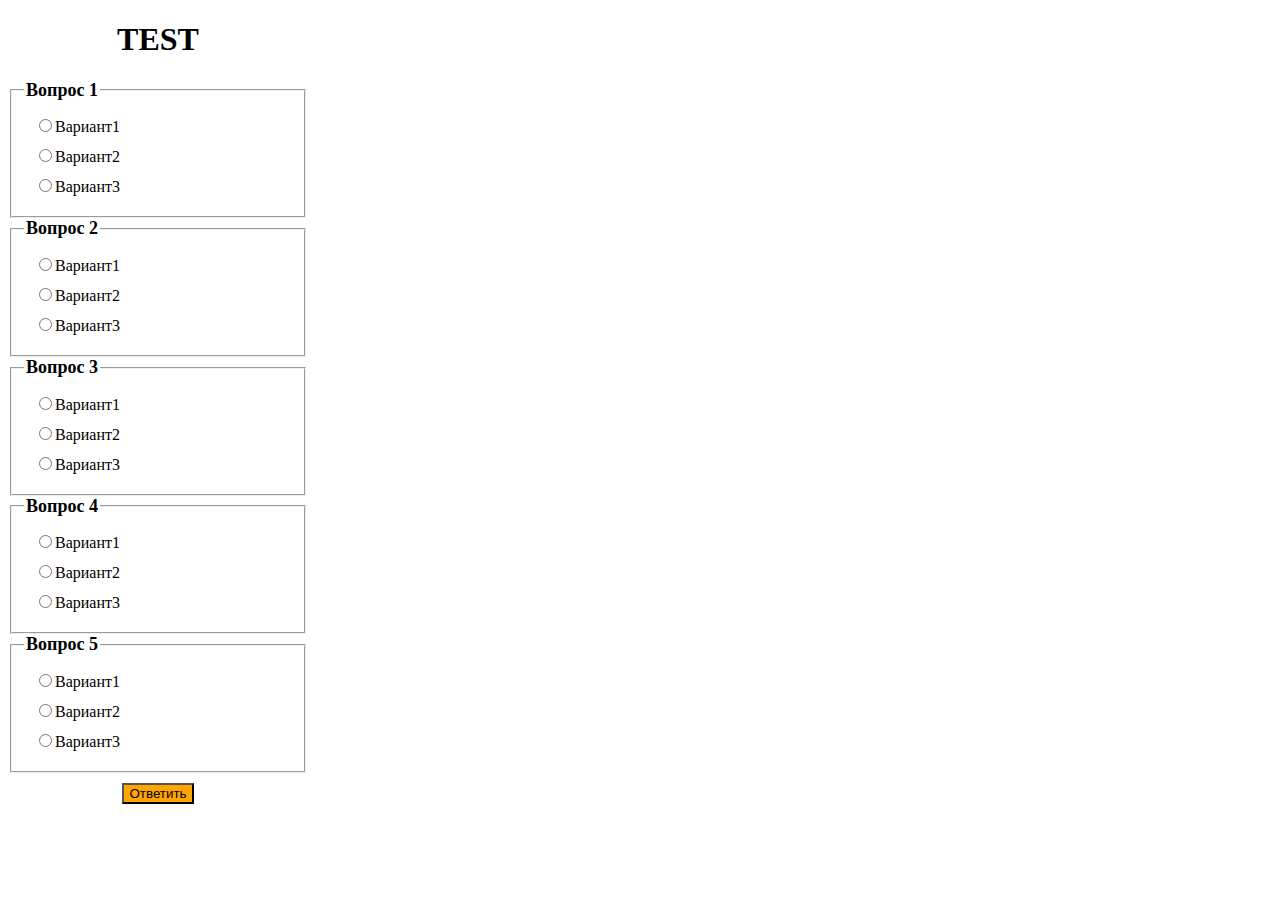
<file: index.html>
<!DOCTYPE html>
<html>
    <head>
        <title>TEST</title>
        <meta charset="UTF-8">
        <link href="css/style.css" rel="stylesheet" type="text/css"/>
        <script src="js/test.js" defer type="text/javascript"></script>
        <meta name="viewport" content="width=device-width, initial-scale=1.0">
    </head>
    <body>
        <h1>TEST</h1>
        <form id="test" name="test" action="#"></form>
    </body>
</html>
</file>
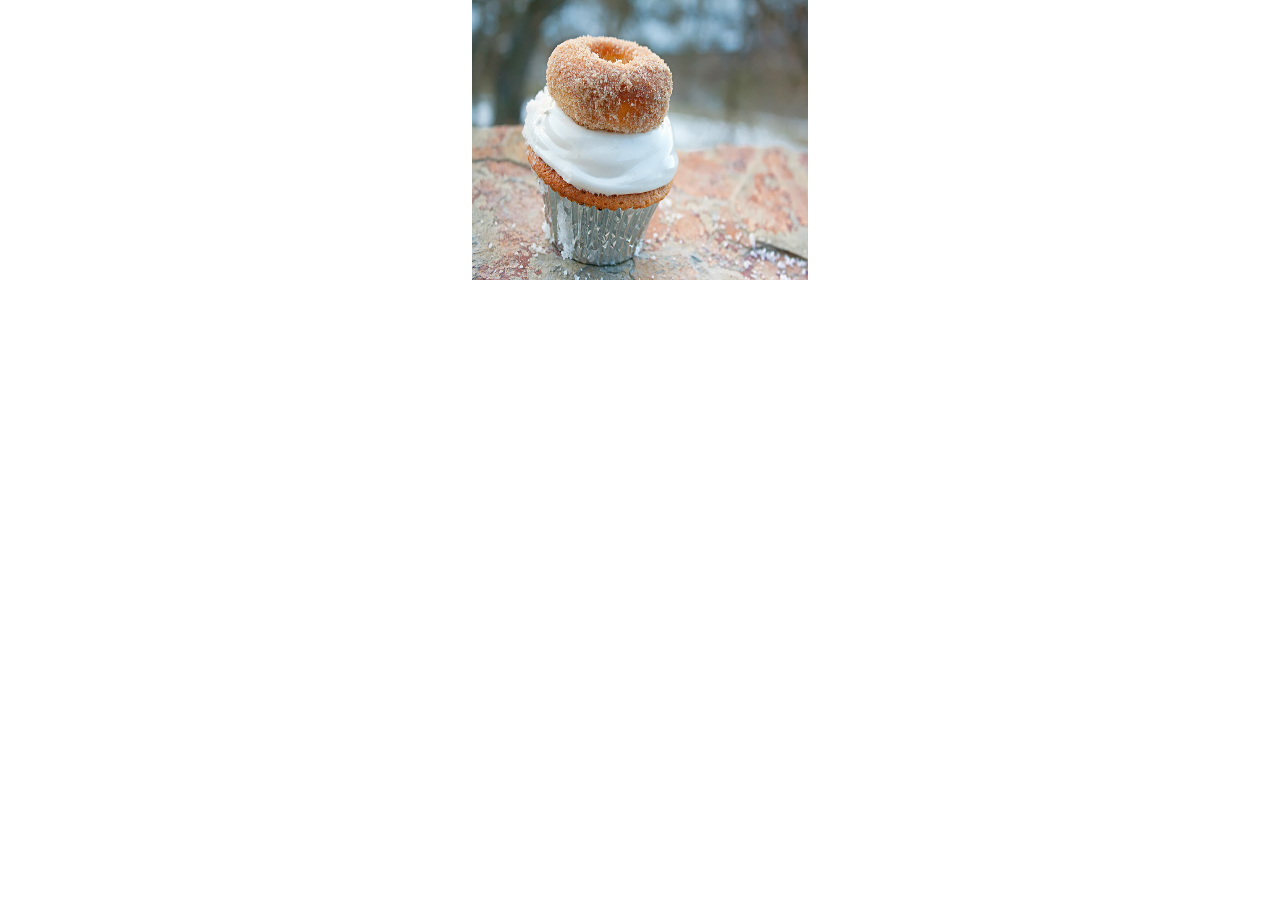
<file: slider/index.html>
<!DOCTYPE html>
<html>
    <head>
        <title>SLIDER</title>
        <meta charset="UTF-8">
        <link href="css/style.css" rel="stylesheet" type="text/css"/>
        <script src="js/slider.js" type="text/javascript"></script>
        <meta name="viewport" content="width=device-width, initial-scale=1.0">
    </head>
    <body>
        <div id="container">
            <div id="slides">
                <img src="img/inacup_donut.jpg" alt=""/>
                <img src="img/inacup_pumpkin.jpg" alt=""/>
                <img src="img/inacup_samoa.jpg" alt=""/>
                <img src="img/inacup_vanilla.jpg" alt=""/>
            </div>
        </div>
    </body>
</html>
</file>
<file: css/style.css>
body{
    width: 300px;
}
h1{
    text-align: center;
}
legend{
    font-weight: bold;
    font-size: 18px;
}
label{
    margin: 10px;
    display: block;
}
[type='submit']{
    display: block;
    margin: auto;
    margin-top: 10px;
    background-color: orange;
}
</file>
<file: slider/css/style.css>
*{
    margin: 0;
    padding: 0;
}
#container{
    width: 336px;
    height: 280px;
    overflow: hidden;
    margin: 0 auto;
}
#slides{
    width: 1344px;
    transition-property: margin-left;
    transition-duration: 0.5s;
}
img{
    float: left;
    display: inline;
    width: 336px;
    height: 280px;
}
</file>
